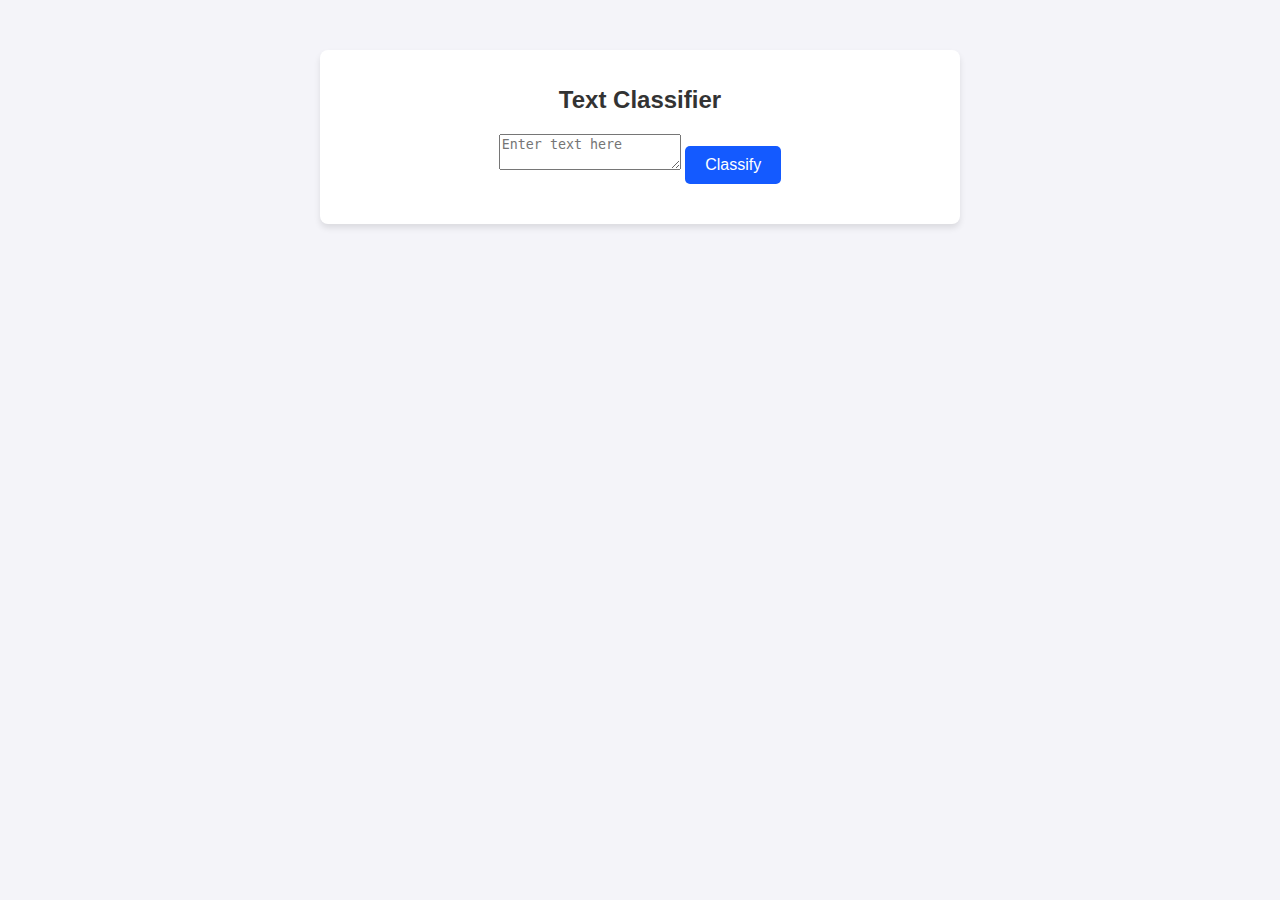
<file: templates/index.html>
<!DOCTYPE html>
<html lang="en">
<head>
    <meta charset="UTF-8">
    <meta name="viewport" content="width=device-width, initial-scale=1.0">
    <title>Car Type Classifier</title>
    <style>
        body {
            font-family: Arial, sans-serif;
            margin: 0;
            padding: 0;
            background-color: #f4f4f9;
        }

        .container {
            width: 90%;
            max-width: 600px;
            margin: 50px auto;
            padding: 20px;
            background-color: white;
            border-radius: 8px;
            box-shadow: 0 4px 6px rgba(0, 0, 0, 0.1);
            text-align: center;
        }

        h1 {
            font-size: 24px;
            color: #333;
            margin-bottom: 20px;
        }

        #imageUpload {
            padding: 10px;
            margin: 20px 0;
            width: 100%;
            background-color: #f1f1f1;
            border: 1px solid #ccc;
            border-radius: 4px;
        }

        #imagePreview img {
            max-width: 100%;
            margin-top: 10px;
            border-radius: 4px;
        }

        #classifyButton {
            padding: 10px 20px;
            background-color: #145aff;
            color: white;
            border: none;
            border-radius: 5px;
            cursor: pointer;
            font-size: 16px;
            transition: background-color 0.3s ease;
        }

        #classifyButton:hover {
            background-color: #e0137d;
        }

        #result {
            margin-top: 20px;
            font-size: 18px;
            color: #333;
            font-weight: bold;
        }
    </style>
</head>
<body>
    <div class="container">
        <h1>Text Classifier</h1>
        <textarea id="textInput" placeholder="Enter text here"></textarea>
        <button id="classifyButton">Classify</button>
        <div id="result"></div>
    </div>
    <script>
        const textInput = document.getElementById('textInput');
        const classifyButton = document.getElementById('classifyButton');
        const resultDiv = document.getElementById('result');

        classifyButton.addEventListener('click', async () => {
            const text = textInput.value.trim();
            if (!text) {
                alert('Please enter some text first.');
                return;
            }

            resultDiv.textContent = "Loading classification...";

            try {
                const response = await fetch('http://127.0.0.1:5001/classify', {
                    method: 'POST',
                    headers: {
                        'Content-Type': 'application/json',
                    },
                    body: JSON.stringify({ text: text }),
                });

                if (!response.ok) {
                    throw new Error(`HTTP error! Status: ${response.status}`);
                }

                const data = await response.json();
                if(data.error){
                    resultDiv.textContent = `Error: ${data.error}`;
                } else {
                    resultDiv.textContent = `Classification: ${data.classification}`;
                }

            } catch (error) {
                console.error("Error during classification:", error);
                resultDiv.textContent = 'Error during classification.';
            }
        });
    </script>
</body>
</html>
</file>
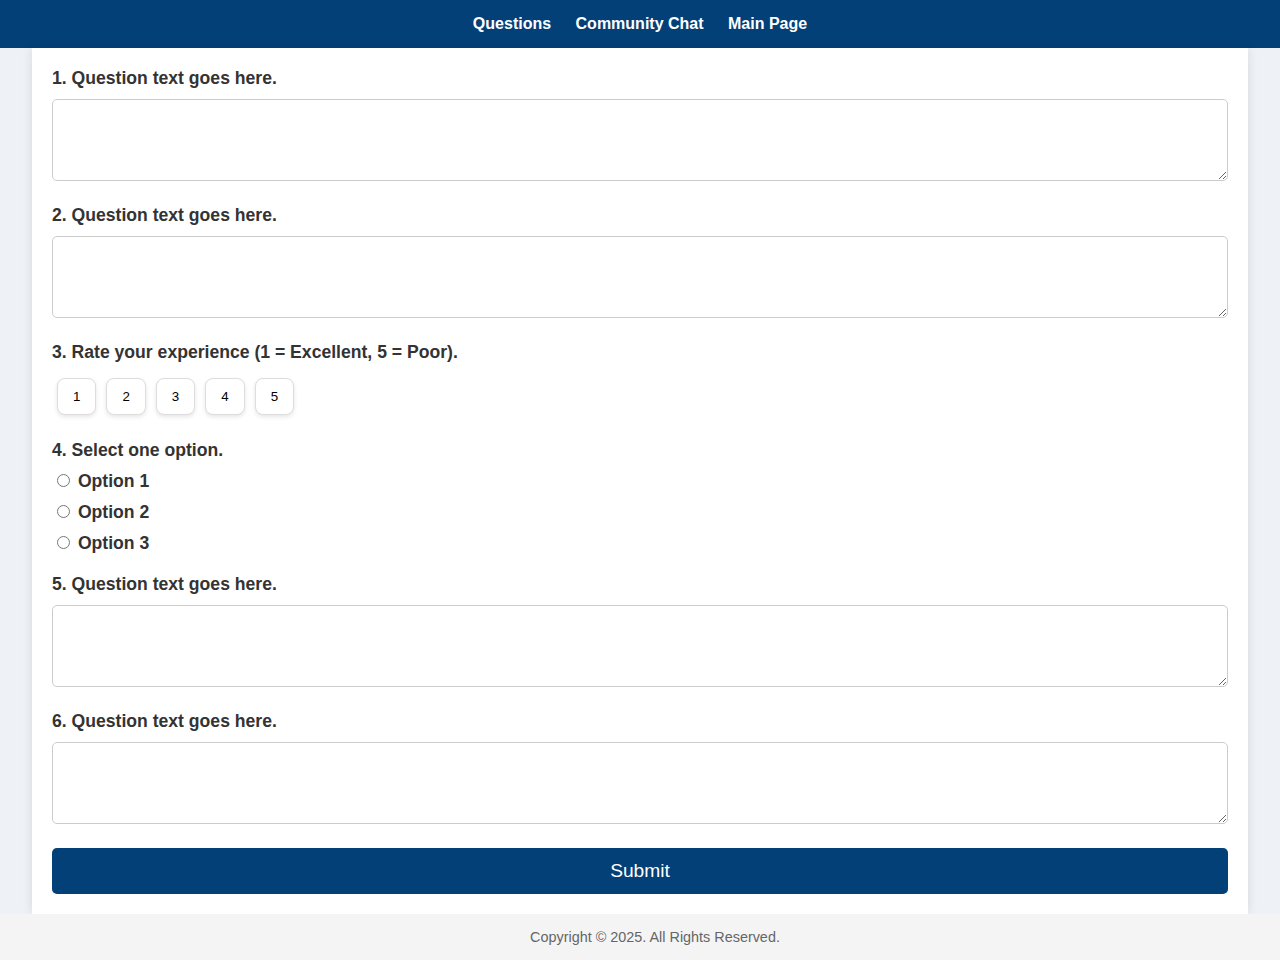
<file: templates/form copy.html>
<!DOCTYPE html>
<html lang="en">
<head>
    <meta charset="UTF-8">
    <meta name="viewport" content="width=device-width, initial-scale=1.0">
    <title>Survey Form</title>
    <style>
        body {
            font-family: 'Arial', sans-serif;
            margin: 0;
            padding: 0;
            background-color: #eef2f7;
            color: #333;
            display: flex;
            flex-direction: column;
            min-height: 100vh;
        }
         .navbar {
            width: 100%;
          background-color: #034078; /* Dark blue */
            color: white;
           padding: 15px 0; /* Reduce the padding */
            text-align: center;
         }
         .navbar a {
             color: white;
           text-decoration: none;
          margin: 0 10px;
             font-size: 1rem; /* Adjust the font size */
           font-weight: bold;
           }
        .container {
            width: 95%;
            max-width: none;
            margin: 0 auto;
          background-color: white;
           border-radius: 0;
           padding: 20px;
           box-shadow: 0 0 10px rgba(0, 0, 0, 0.1);
         flex: 1;
            box-sizing: border-box;
        }
        .form-group {
            margin-bottom: 20px;
        }
        .form-group label {
            display: block;
            margin-bottom: 10px;
            font-weight: bold;
            font-size: 1.1rem;
        }
        .form-group textarea,
        .form-group input[type="text"] {
            width: 100%;
            padding: 10px;
            border: 1px solid #ccc;
            border-radius: 5px;
           box-sizing: border-box;
          }
        .rating-options {
            display: flex;
             justify-content: flex-start;
            margin-top: 10px;
        }
      .rating-options button {
             padding: 10px 15px;
            border: 1px solid #ddd;
            background-color: white;
           cursor: pointer;
           border-radius: 8px;
         margin: 5px;
           box-shadow: 0 2px 4px rgba(0, 0, 0, 0.1); /* Add a subtle shadow */

         }
        .rating-options button:hover,
        .rating-options button.selected {
            background-color: #034078; /* Same dark blue */
           color: white;
        }
        .multiple-choice-options label {
            display: block;
            margin-bottom: 10px;
         }
        button[type="submit"] {
            display: block;
            width: 100%;
           padding: 12px;
             background-color: #034078;
           color: white;
          border: none;
           border-radius: 5px;
           font-size: 1.2rem;
           cursor: pointer;
            transition: all 0.3s ease;
       }
       button[type="submit"]:hover {
            background-color: #022c5e;
      }
      .footer {
            width: 100%;
            background-color: #f4f4f4;
             padding: 15px;
           text-align: center;
           font-size: 0.9rem;
           color: #666;
        }
    </style>
</head>
<body>
    <nav class="navbar">
       <a href="#">Questions</a>
        <a href="#">Community Chat</a>
          <a href="#">Main Page</a>
    </nav>
    <div class="container">
        <form>
            <div class="form-group">
                <label for="question1">1. Question text goes here.</label>
                <textarea id="question1" rows="4"></textarea>
            </div>
            <div class="form-group">
                <label for="question2">2. Question text goes here.</label>
                <textarea id="question2" rows="4"></textarea>
            </div>
            <div class="form-group">
                <label for="question3">3. Rate your experience (1 = Excellent, 5 = Poor).</label>
                <div class="rating-options">
                    <button type="button" data-value="1" class="rating-button">1</button>
                   <button type="button" data-value="2" class="rating-button">2</button>
                    <button type="button" data-value="3" class="rating-button">3</button>
                    <button type="button" data-value="4" class="rating-button">4</button>
                    <button type="button" data-value="5" class="rating-button">5</button>
                </div>
            </div>
            <div class="form-group">
                <label for="question4">4. Select one option.</label>
                <div class="multiple-choice-options">
                    <label><input type="radio" name="question4" value="option1"> Option 1</label>
                    <label><input type="radio" name="question4" value="option2"> Option 2</label>
                    <label><input type="radio" name="question4" value="option3"> Option 3</label>
                </div>
            </div>
            <div class="form-group">
                <label for="question2">5. Question text goes here.</label>
                <textarea id="question2" rows="4"></textarea>
            </div>
            <div class="form-group">
                <label for="question2">6. Question text goes here.</label>
                <textarea id="question2" rows="4"></textarea>
            </div>
            <button type="submit">Submit</button>
        </form>
    </div>
    <footer class="footer">
        Copyright © 2025. All Rights Reserved.
    </footer>
    <script>
        document.querySelectorAll('.rating-options button').forEach(button => {
            button.addEventListener('click', function() {
                document.querySelectorAll('.rating-options button').forEach(btn => btn.classList.remove('selected'));
                this.classList.add('selected');
            });
        });
    </script>
</body>
</html>
</file>
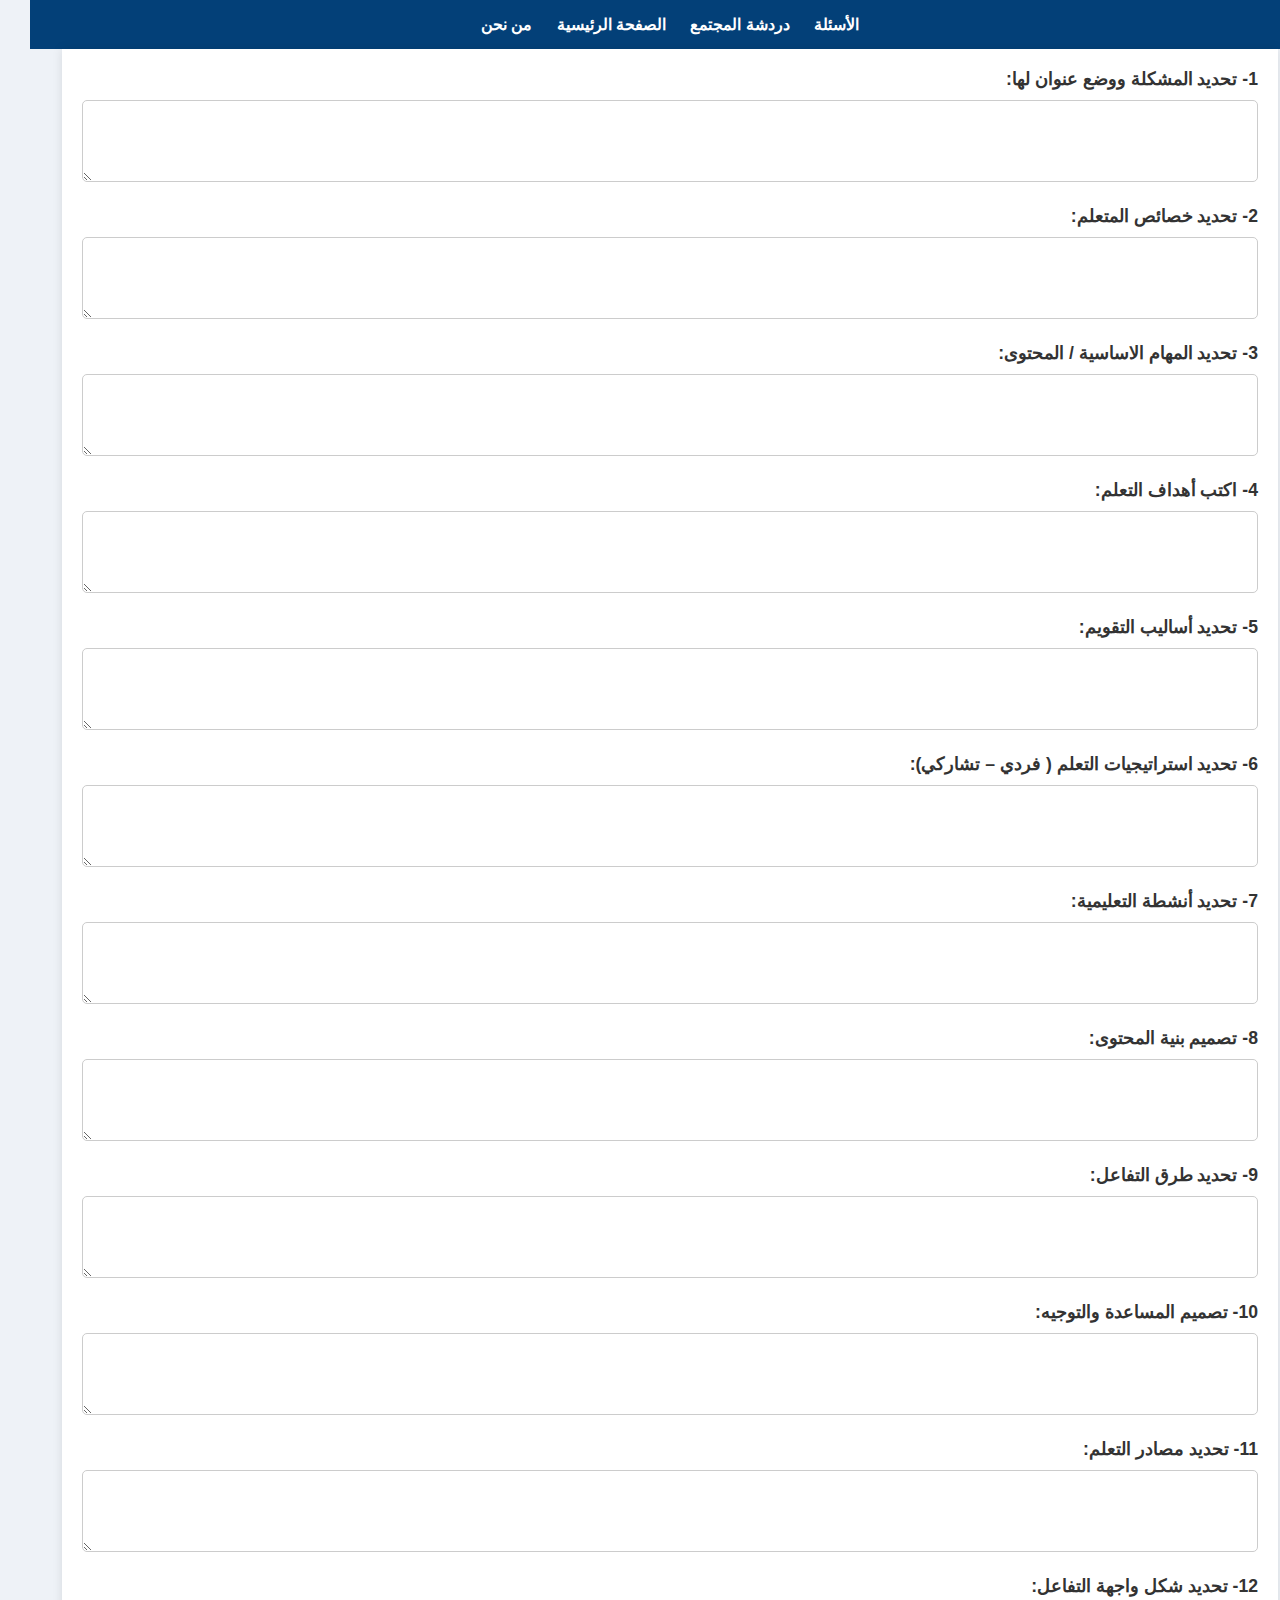
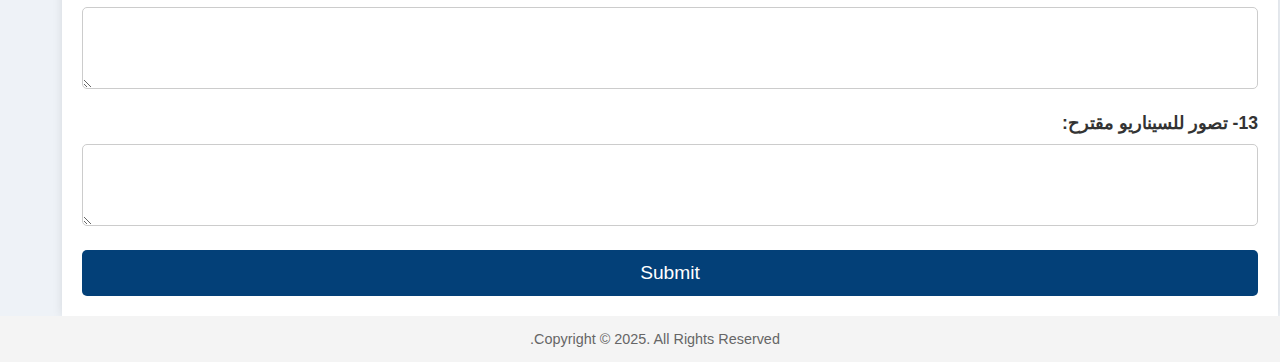
<file: templates/form.html>
<!DOCTYPE html>
<html lang="en" dir="rtl">
<head>
    <meta charset="UTF-8">
    <meta name="viewport" content="width=device-width, initial-scale=1.0">
    <title>Survey Form</title>
    <style>
        body {
            font-family: 'Arial', sans-serif;
            margin: 0;
            padding: 0;
            background-color: #eef2f7;
            color: #333;
            display: flex;
            flex-direction: column;
            min-height: 100vh;
        }
         .navbar {
            width: 100%;
          background-color: #034078; /* Dark blue */
            color: white;
           padding: 15px 0; /* Reduce the padding */
            text-align: center;
         }
         .navbar a {
             color: white;
           text-decoration: none;
          margin: 0 10px;
             font-size: 1rem; /* Adjust the font size */
           font-weight: bold;
           }
        .container {
            width: 95%;
            max-width: none;
            margin: 0 auto;
          background-color: white;
           border-radius: 0;
           padding: 20px;
           box-shadow: 0 0 10px rgba(0, 0, 0, 0.1);
         flex: 1;
            box-sizing: border-box;
        }
        .form-group {
            margin-bottom: 20px;
        }
        .form-group label {
            display: block;
            margin-bottom: 10px;
            font-weight: bold;
            font-size: 1.1rem;
        }
        .form-group textarea,
        .form-group input[type="text"] {
            width: 100%;
            padding: 10px;
            border: 1px solid #ccc;
            border-radius: 5px;
           box-sizing: border-box;
          }
        .rating-options {
            display: flex;
             justify-content: flex-start;
            margin-top: 10px;
        }
      .rating-options button {
             padding: 10px 15px;
            border: 1px solid #ddd;
            background-color: white;
           cursor: pointer;
           border-radius: 8px;
         margin: 5px;
           box-shadow: 0 2px 4px rgba(0, 0, 0, 0.1); /* Add a subtle shadow */

         }
        .rating-options button:hover,
        .rating-options button.selected {
            background-color: #034078; /* Same dark blue */
           color: white;
        }
        .multiple-choice-options label {
            display: block;
            margin-bottom: 10px;
         }
        button[type="submit"] {
            display: block;
            width: 100%;
           padding: 12px;
             background-color: #034078;
           color: white;
          border: none;
           border-radius: 5px;
           font-size: 1.2rem;
           cursor: pointer;
            transition: all 0.3s ease;
       }
       button[type="submit"]:hover {
            background-color: #022c5e;
      }
      .footer {
            width: 100%;
            background-color: #f4f4f4;
             padding: 15px;
           text-align: center;
           font-size: 0.9rem;
           color: #666;
        }
    </style>
</head>
<body>
    <nav class="navbar">
        <a href="form">الأسئلة</a>
        <a href="chat">دردشة المجتمع</a>
        <a href="files">الصفحة الرئيسية</a>
        <a href="files">من نحن</a>
    </nav>
    <div class="container">
        <form id="survey-form">
            <div class="form-group">
                <label for="question1">1- تحديد المشكلة ووضع عنوان لها:</label>
                <textarea id="question1" name="question1" rows="4"></textarea>
            </div>
            <div class="form-group">
                <label for="question2">2- تحديد خصائص المتعلم:</label>
                <textarea id="question2" name="question2" rows="4"></textarea>
            </div>
            <div class="form-group">
                <label for="question3">3- تحديد المهام الاساسية / المحتوى:</label>
                <textarea id="question3" name="question3" rows="4"></textarea>
            </div>
            <div class="form-group">
                <label for="question4">4- اكتب أهداف التعلم:</label>
                <textarea id="question4" name="question4" rows="4"></textarea>
            </div>
            <div class="form-group">
                <label for="question5">5- تحديد أساليب التقويم:</label>
               <textarea id="question5" name="question5" rows="4"></textarea>
           </div>
            <div class="form-group">
               <label for="question6">6- تحديد استراتيجيات التعلم ( فردي – تشاركي):</label>
                <textarea id="question6" name="question6" rows="4"></textarea>
            </div>
             <div class="form-group">
               <label for="question7">7- تحديد أنشطة التعليمية:</label>
                <textarea id="question7" name="question7" rows="4"></textarea>
            </div>
             <div class="form-group">
               <label for="question8">8- تصميم بنية المحتوى:</label>
                <textarea id="question8" name="question8" rows="4"></textarea>
            </div>
             <div class="form-group">
               <label for="question9">9- تحديد طرق التفاعل:</label>
                <textarea id="question9" name="question9" rows="4"></textarea>
            </div>
             <div class="form-group">
               <label for="question10">10- تصميم المساعدة والتوجيه:</label>
               <textarea id="question10" name="question10" rows="4"></textarea>
           </div>
           <div class="form-group">
               <label for="question11">11- تحديد مصادر التعلم:</label>
                <textarea id="question11" name="question11" rows="4"></textarea>
            </div>
            <div class="form-group">
                <label for="question12">12- تحديد شكل واجهة التفاعل:</label>
                <textarea id="question12" name="question12" rows="4"></textarea>
            </div>
           <div class="form-group">
               <label for="question13">13- تصور للسيناريو مقترح:</label>
                <textarea id="question13" name="question13" rows="4"></textarea>
            </div>
            <button type="submit">Submit</button>
        </form>
          <div id="results"></div>
    </div>
    <footer class="footer">
        Copyright © 2025. All Rights Reserved.
    </footer>
    <script>
      document.addEventListener('DOMContentLoaded', function () {
    const form = document.getElementById('survey-form');
    const resultsDiv = document.getElementById('results');

    form.addEventListener('submit', async function (event) {
        event.preventDefault();

        const questions = {
            question1: "1- تحديد المشكلة ووضع عنوان لها:",
            question2: "2- تحديد خصائص المتعلم:",
            question3: "3- تحديد المهام الاساسية / المحتوى:",
            question4: "4- اكتب أهداف التعلم:",
            question5: "5- تحديد أساليب التقويم:",
            question6: "6- تحديد استراتيجيات التعلم ( فردي – تشاركي):",
            question7: "7- تحديد أنشطة التعليمية:",
            question8: "8- تصميم بنية المحتوى:",
            question9: "9- تحديد طرق التفاعل:",
            question10: "10- تصميم المساعدة والتوجيه:",
            question11: "11- تحديد مصادر التعلم:",
            question12: "12- تحديد شكل واجهة التفاعل:",
            question13: "13- تصور للسيناريو مقترح:"
        };

        const formData = new FormData(form);
        const questionsAndAnswers = {};

        formData.forEach((value, key) => {
            questionsAndAnswers[questions[key]] = value;
        });
        resultsDiv.innerHTML = 'جاري معالجة الاجابات.....';

        try {
            const response = await fetch('/classify', {
                method: 'POST',
                headers: {
                    'Content-Type': 'application/json',
                },
                body: JSON.stringify({ questions_and_answers: JSON.stringify(questionsAndAnswers) }),
            });

            if (!response.ok) {
               const message = `حدث خطأ: ${response.status} ${response.statusText}`;
               resultsDiv.innerHTML = `<p style="color: red;">${message}</p>`;
               return;
            }

            const blob = await response.blob();
            const url = window.URL.createObjectURL(blob);
            const a = document.createElement('a');
            a.href = url;
            a.download = `${questionsAndAnswers["1- تحديد المشكلة ووضع عنوان لها:"] || 'Document'}.pdf`; // اسم الملف
            document.body.appendChild(a);
            a.click();
            window.URL.revokeObjectURL(url);
            document.body.removeChild(a);
            resultsDiv.innerHTML = 'تم انشاء ملف PDF';
        } catch (error) {
            resultsDiv.innerHTML = `<p style="color: red;">حدث خطأ غير متوقع : ${error.message}</p>`;
            console.error('Error:', error);
        }
    });
});
   </script>
</body>
</html>
</file>
